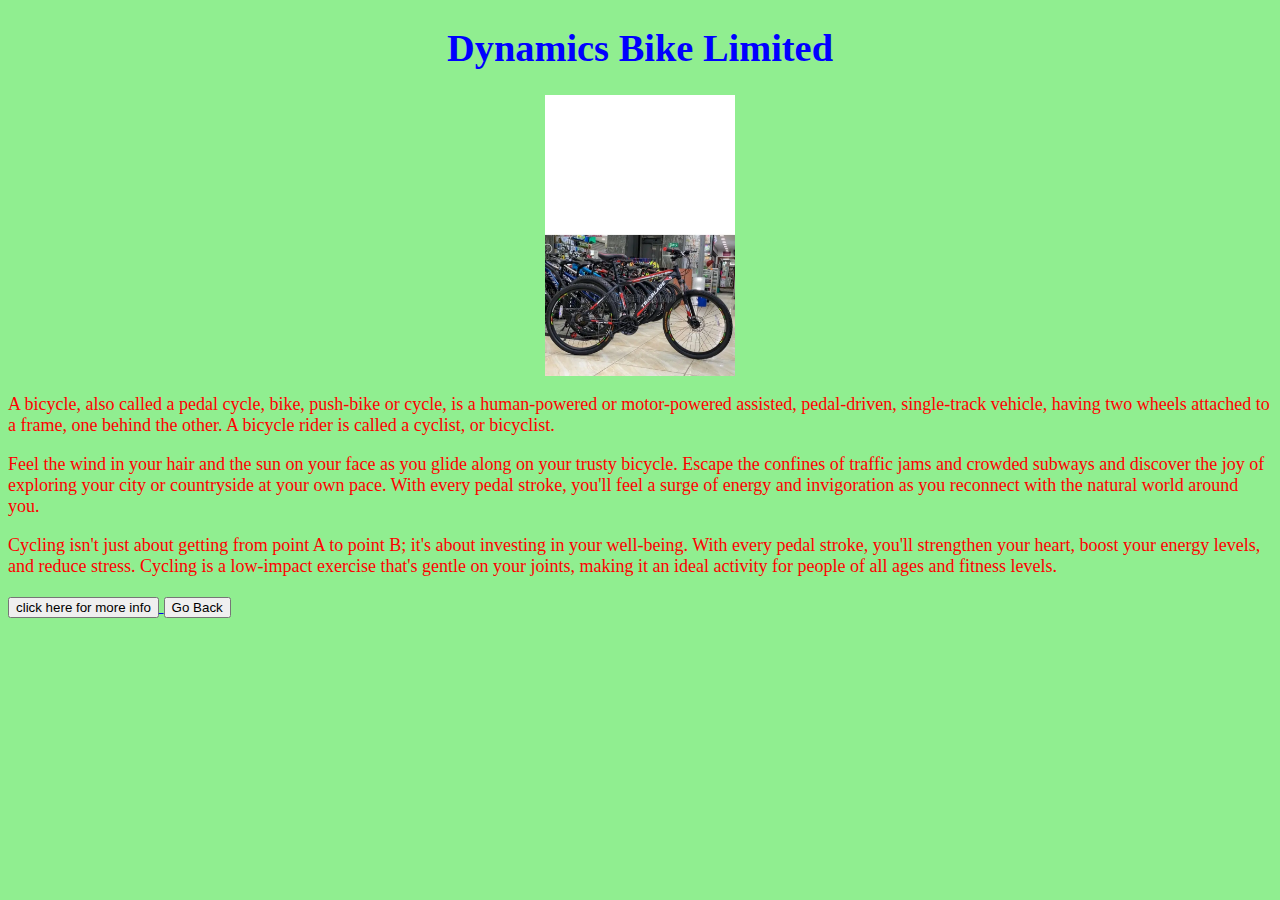
<file: Bicycle.html>
<!DOCTYPE html>
<html lang="en">
<head>
    <meta charset="UTF-8">
    <meta name="viewport" content="width=device-width, initial-scale=1.0">
    <title>Bicycle</title>
    <h1>Dynamics Bike Limited</h1>
    <img src="Bicycle.webp" alt="bicycle"/>
    <link rel="stylesheet" href="Bicycle.css">
</head>
<body>
    <p>A bicycle, also called a pedal cycle, bike, push-bike or cycle, is a human-powered or motor-powered assisted, pedal-driven, single-track vehicle, having two wheels attached to a frame, one behind the other. A bicycle rider is called a cyclist, or bicyclist.</p>
    <p>Feel the wind in your hair and the sun on your face as you glide along on your trusty bicycle. Escape the confines of traffic jams and crowded subways and discover the joy of exploring your city or countryside at your own pace. With every pedal stroke, you'll feel a surge of energy and invigoration as you reconnect with the natural world around you.</p>
    <p>Cycling isn't just about getting from point A to point B; it's about investing in your well-being. With every pedal stroke, you'll strengthen your heart, boost your energy levels, and reduce stress. Cycling is a low-impact exercise that's gentle on your joints, making it an ideal activity for people of all ages and fitness levels.</p>
    <a href="https://jiji.co.ke/40-bicycles">
        <button>click here for more info</button>
    </a>
    <a href="Sport Bike.html">
        <button>Go Back</button>
    </a>
</body>
</html>
</file>
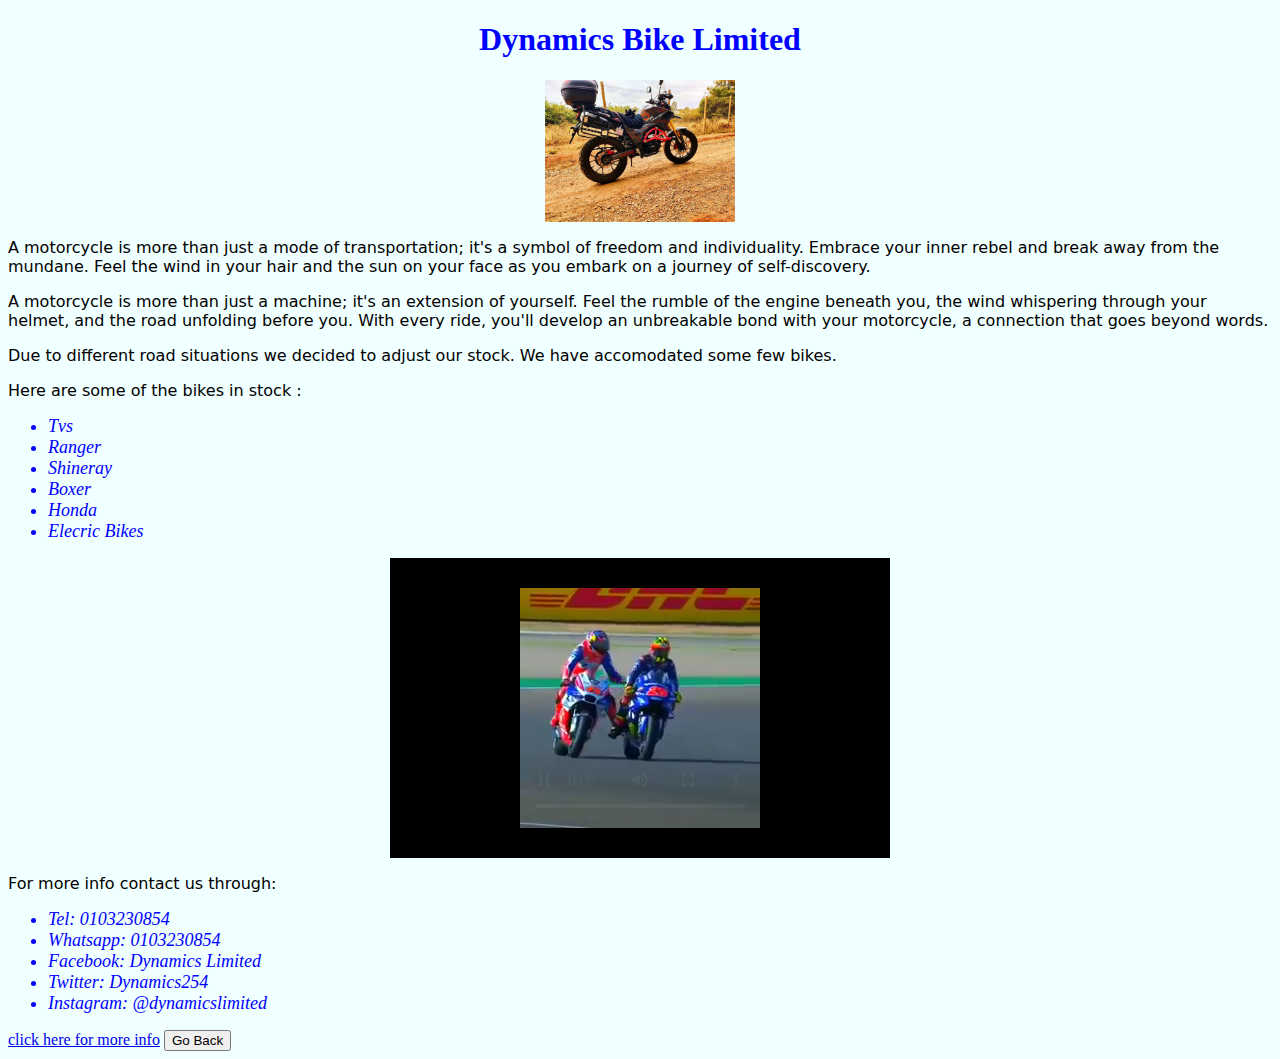
<file: Motorcycle.html>
<!DOCTYPE html>
<html >
    <head>
        <title>Dynamix Bikes Limited</title>
        <h1>Dynamics Bike Limited</h1>
        <img src="Motorcycle.jpg" alt="the best offroad bike"/>
        <link rel="stylesheet" href="Motorcycle.css">
       </head>
       <body>
        <p>A motorcycle is more than just a mode of transportation; it's a symbol of freedom and individuality. Embrace your inner rebel and break away from the mundane. Feel the wind in your hair and the sun on your face as you embark on a journey of self-discovery.</p>
        <P>A motorcycle is more than just a machine; it's an extension of yourself. Feel the rumble of the engine beneath you, the wind whispering through your helmet, and the road unfolding before you. With every ride, you'll develop an unbreakable bond with your motorcycle, a connection that goes beyond words.</P>
        <p> Due to different road situations we decided to adjust our stock. We have accomodated some few bikes.</p>
        <p> Here are some of the bikes in stock :
            <ul>
                <li>Tvs</li>
                <li>Ranger</li>
                <li>Shineray</li>
                <li>Boxer</li>
                <li>Honda</li>
                <li>Elecric Bikes</li>
            </ul>
        </p>
        <div class="video-container">
            <iframe src="Bike Racing.mp4" width="500" height="300" frameborder="0" allowfullscreen></iframe>
          </div>
        <p>For more info contact us through:
            <ul>
                <li>Tel: 0103230854</li>
                <li>Whatsapp: 0103230854</li>
                <li>Facebook: Dynamics Limited</li>
                <li>Twitter: Dynamics254</li>
                <li>Instagram: @dynamicslimited</li>
            </ul>
        </p>
        <a href="https://kenyansconsult.co.ke/cost-of-motorbike-in-kenya-best-motorbikes-their-prices/">click here for more info</a>
        <a href="Sport Bike.html">
            <button>Go Back</button>
        </a>
       </body>
     </html>
</file>
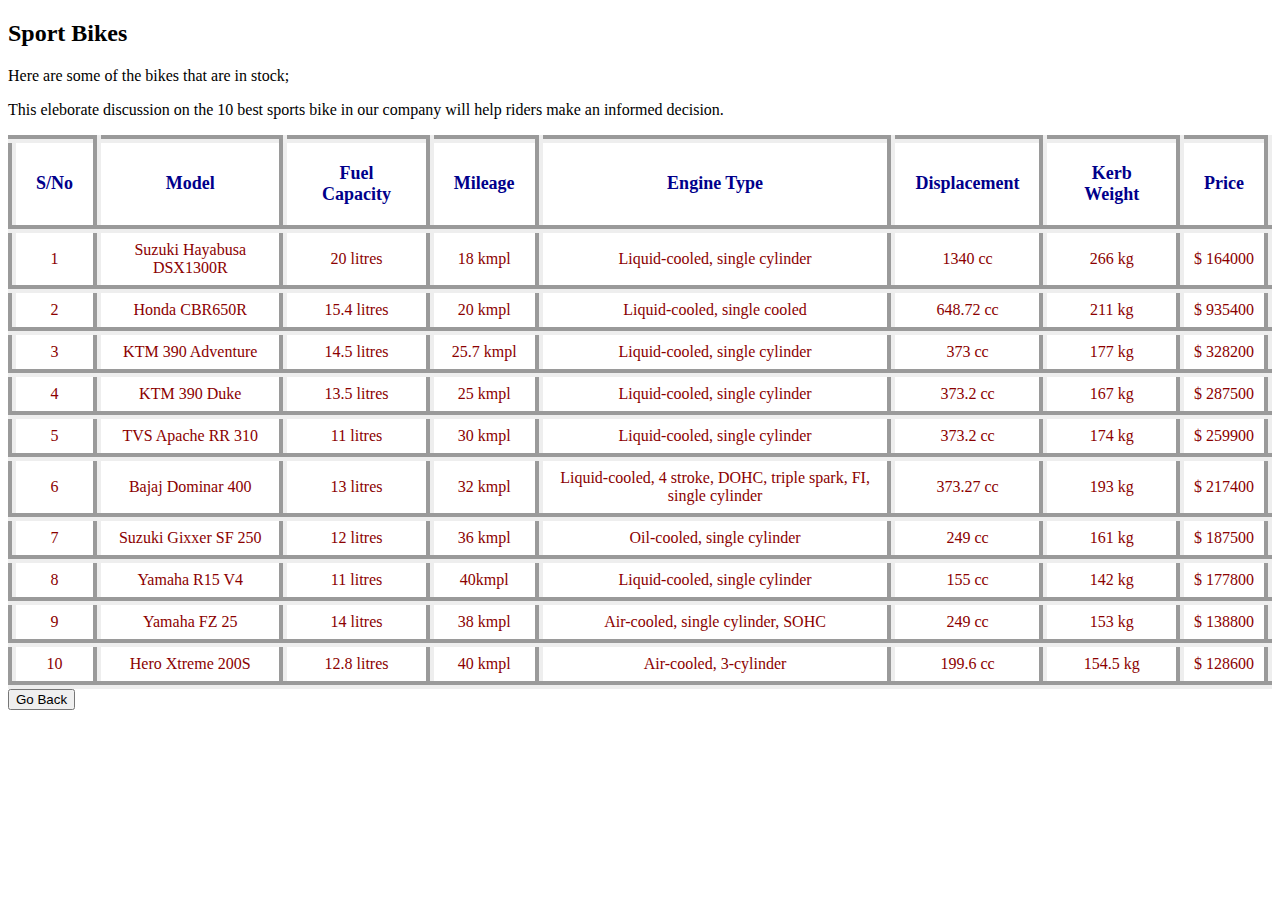
<file: table.html>
<!DOCTYPE html>
<html>
<head>

    <title>Document</title>
</head>
<link rel="stylesheet" href="table.css">
<body>
    <h2>Sport Bikes</h2>
    <p>Here are some of the bikes that are in stock;</p>
    <table>
        <tr>
            <th>S/No</th>
            <th>Model</th>
            <th>Fuel Capacity</th>
            <th>Mileage</th>
            <th>Engine Type</th>
            <th>Displacement</th>
            <th>Kerb Weight</th>
            <th>Price</th>
        </tr>
        <tr>
            <td>1</td>
            <td>Suzuki Hayabusa DSX1300R</td>
            <td>20 litres</td>
            <td>18 kmpl</td>
            <td>Liquid-cooled, single cylinder</td>
            <td>1340 cc</td>
            <td>266 kg</td>
            <td>$ 164000</td>
        </tr>
        <tr>
            <td>2</td>
            <td>Honda CBR650R</td>
            <td>15.4 litres</td>
            <td>20 kmpl</td>
            <td>Liquid-cooled, single cooled</td>
            <td>648.72 cc</td>
            <td>211 kg</td>
            <td>$ 935400</td>
        </tr>
        <tr>
            <td>3</td>
            <td>KTM 390 Adventure</td>
            <td>14.5 litres</td>
            <td>25.7 kmpl</td>
            <td>Liquid-cooled, single cylinder</td>
            <td>373 cc</td>
            <td>177 kg</td>
            <td>$ 328200</td>
        </tr>
        <tr>
            <td>4</td>
            <td>KTM 390 Duke</td>
            <td>13.5 litres</td>
            <td>25 kmpl</td>
            <td>Liquid-cooled, single cylinder</td>
            <td>373.2 cc</td>
            <td>167 kg</td>
            <td>$ 287500</td>
        </tr>
        <tr>
            <td>5</td>
            <td>TVS Apache RR 310</td>
            <td>11 litres</td>
            <td>30 kmpl</td>
            <td>Liquid-cooled, single cylinder</td>
            <td>373.2 cc</td>
            <td>174 kg</td>
            <td>$ 259900</td>
        </tr>
        <tr>
            <td>6</td>
            <td>Bajaj Dominar 400</td>
            <td>13 litres</td>
            <td>32 kmpl</td>
            <td>Liquid-cooled, 4 stroke, DOHC, triple spark, FI, single cylinder</td>
            <td>373.27 cc</td>
            <td>193 kg</td>
            <td>$ 217400</td>
        </tr>
        <tr>
            <td>7</td>
            <td>Suzuki Gixxer SF 250</td>
            <td>12 litres</td>
            <td>36 kmpl</td>
            <td>Oil-cooled, single cylinder</td>
            <td>249 cc</td>
            <td>161 kg</td>
            <td>$ 187500</td>
        </tr>
        <tr>
            <td>8</td>
            <td>Yamaha R15 V4</td>
            <td>11 litres</td>
            <td>40kmpl</td>
            <td>Liquid-cooled, single cylinder</td>
            <td>155 cc</td>
            <td>142 kg</td>
            <td>$ 177800</td>
        </tr>
        <tr>
            <td>9</td>
            <td>Yamaha FZ 25</td>
            <td>14 litres</td>
            <td>38 kmpl</td>
            <td>Air-cooled, single cylinder, SOHC</td>
            <td>249 cc</td>
            <td>153 kg</td>
            <td>$ 138800</td>
        </tr>
        <tr>
            <td>10</td>
            <td>Hero Xtreme 200S</td>
            <td>12.8 litres</td>
            <td>40 kmpl</td>
            <td>Air-cooled, 3-cylinder</td>
            <td>199.6 cc</td>
            <td>154.5 kg</td>
            <td>$ 128600</td>
        </tr>
        <p>This eleborate discussion on the 10 best sports bike in our company will help riders make an informed decision.</p>
    </table>
</body>
<a href="Sport Bike.html">
    <Button> Go Back</Button>
</a>
<br>
</html>
</file>
<file: Bicycle.css>
body{
    background-color: lightgreen;
    font-size: larger;
}
p{
    font-size: large;
    color: red;
}
img{
    display:block;
    margin-left: auto;
    margin-right: auto;
    width: 15%;
}
h1{
    color: blue;
    text-align: center;
}
}
}
</file>
<file: Motorcycle.css>
img{
    display:block;
    margin-left: auto;
    margin-right: auto;
    width: 15%;
}
body{
    background-color: azure;
}
p{
    color: color darkblack;
    font-size: medium;
    font-family: system-ui, -apple-system, BlinkMacSystemFont, 'Segoe UI', Roboto, Oxygen, Ubuntu, Cantarell, 'Open Sans', 'Helvetica Neue', sans-serif;
}
li{
    font-style: italic;
    font-size: large;
    color: blue;
}
h1{
    color: blue;
    text-align: center;
}
.video-container {
    position: relative;
    width: 500px;
    height: 300px;
    background-color: white;
    opacity: 1.0;
    margin-left: auto;
    margin-right: auto;
  }
}
</file>
<file: table.css>
th{
    color: darkblue;
    font-size: large;
    font-family: Georgia, 'Times New Roman', Times, serif;
    padding: 20px;
}
td,tr{
    color: darkred;
    font-size: medium;
    padding: 8px;
    width: 5;
}
table,th,td{
    text-align: center;
    border: 8px groove;
    border-collapse: collapse;
}
</file>
